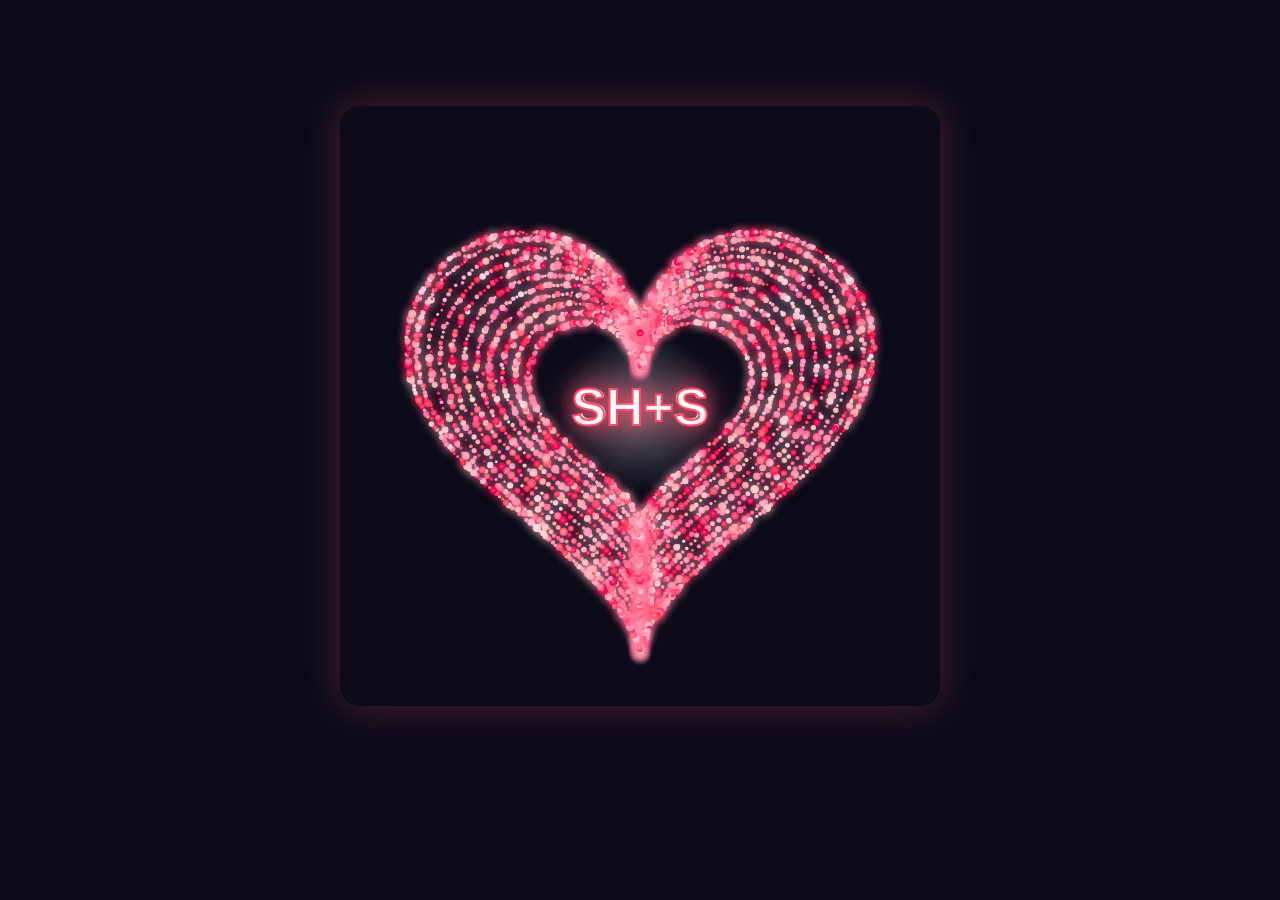
<file: index.html>
<!DOCTYPE html>
<html lang="uz">
<head>
    <meta charset="UTF-8">
    <meta name="viewport" content="width=device-width, initial-scale=1.0">
    <title>I love you</title>
    <link rel="stylesheet" href="style.css">
</head>
<body>
    <div class="container">
        <canvas id="heartCanvas" width="600" height="600"></canvas>
        <div class="text" id="loveText">💖 Men seni sevaman 💖</div>
    </div>
    <script src="app.js"></script>
</body>
</html>
</file>
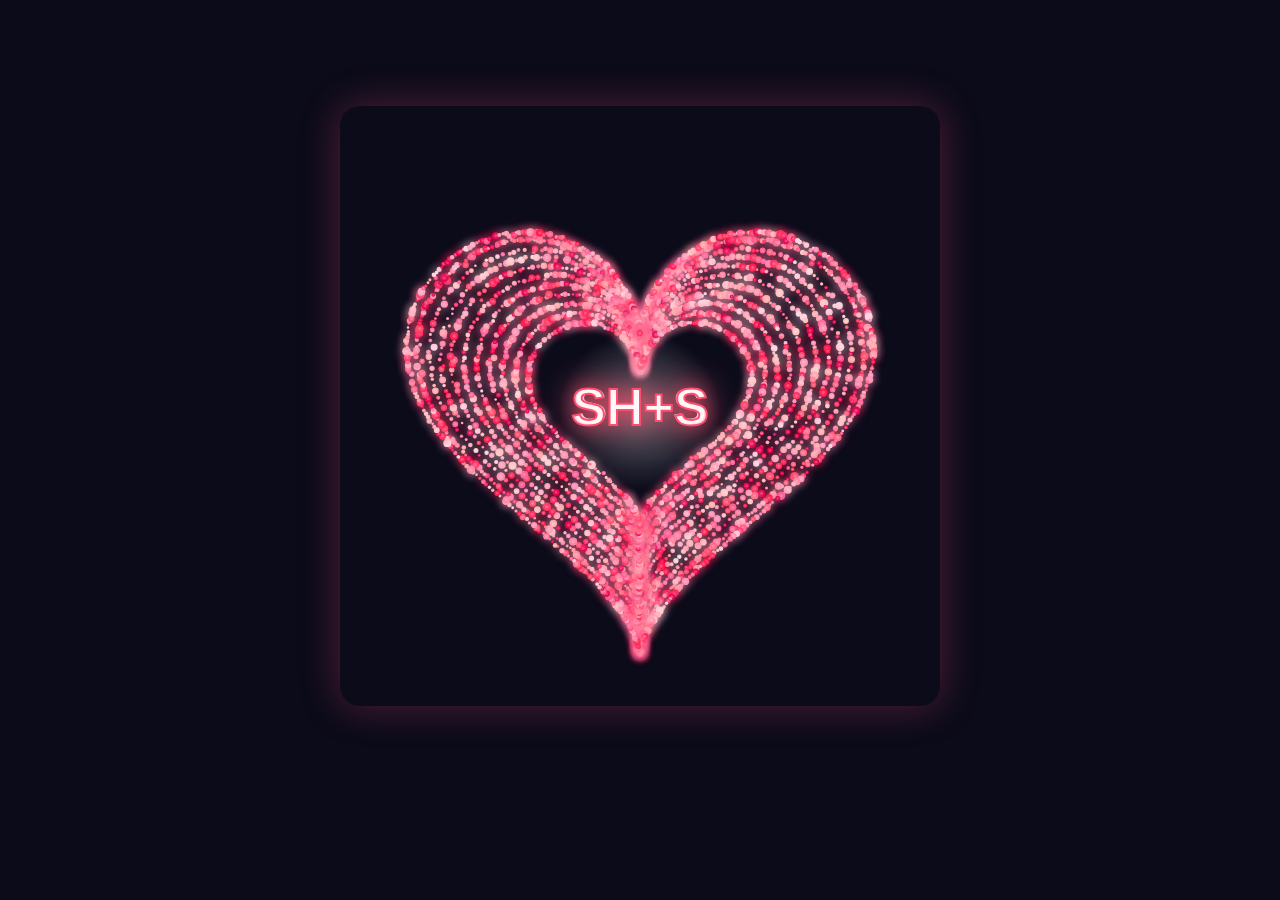
<file: inner.html>
<!DOCTYPE html>
<html lang="uz">
<head>
    <meta charset="UTF-8">
    <meta name="viewport" content="width=device-width, initial-scale=1.0">
    <title>Yurak va sevgi</title>
    <link rel="stylesheet" href="style.css">
</head>
<body>
    <div class="container">
        <canvas id="heartCanvas" width="600" height="600"></canvas>
        <div class="text" id="loveText">💖 Men seni sevaman azizam 💖</div>
    </div>
    <script src="app.js"></script>
</body>
</html>
</file>
<file: style.css>
* {
    margin: 0;
    padding: 0;
    box-sizing: border-box;
}

body {
    background: #0b0b1a;
    min-height: 100vh;
    display: flex;
    justify-content: center;
    align-items: center;
    font-family: 'Segoe UI', 'Arial', sans-serif;
}

.container {
    display: flex;
    flex-direction: column;
    align-items: center;
    justify-content: center;
    padding: 20px;
}

canvas {
    display: block;
    background: transparent;
    border-radius: 20px;
    box-shadow: 0 0 40px rgba(255, 80, 120, 0.3);
    max-width: 100%;
    height: auto;
}

.text {
    margin-top: 20px;
    font-size: 2.2rem;
    font-weight: 600;
    color: #ff4d6d;
    text-shadow: 0 0 20px #ff1a4f, 0 0 40px #ff1a4f;
    letter-spacing: 1.5px;
    background: rgba(255, 255, 255, 0.05);
    padding: 12px 28px;
    border-radius: 60px;
    backdrop-filter: blur(4px);
    border: 1px solid rgba(255, 80, 120, 0.3);
    animation: pulseText 2s infinite alternate;
    text-align: center;
    opacity: 0;
    transition: opacity 1.5s ease-in;
}

.text.show {
    opacity: 1;
}

@keyframes pulseText {
    0% { opacity: 0.8; transform: scale(1); text-shadow: 0 0 20px #ff4d6d; }
    100% { opacity: 1; transform: scale(1.04); text-shadow: 0 0 40px #ff1a4f, 0 0 70px #ff4d6d; }
}

@media (max-width: 600px) {
    .text {
        font-size: 1.6rem;
        padding: 10px 20px;
    }
}
</file>
